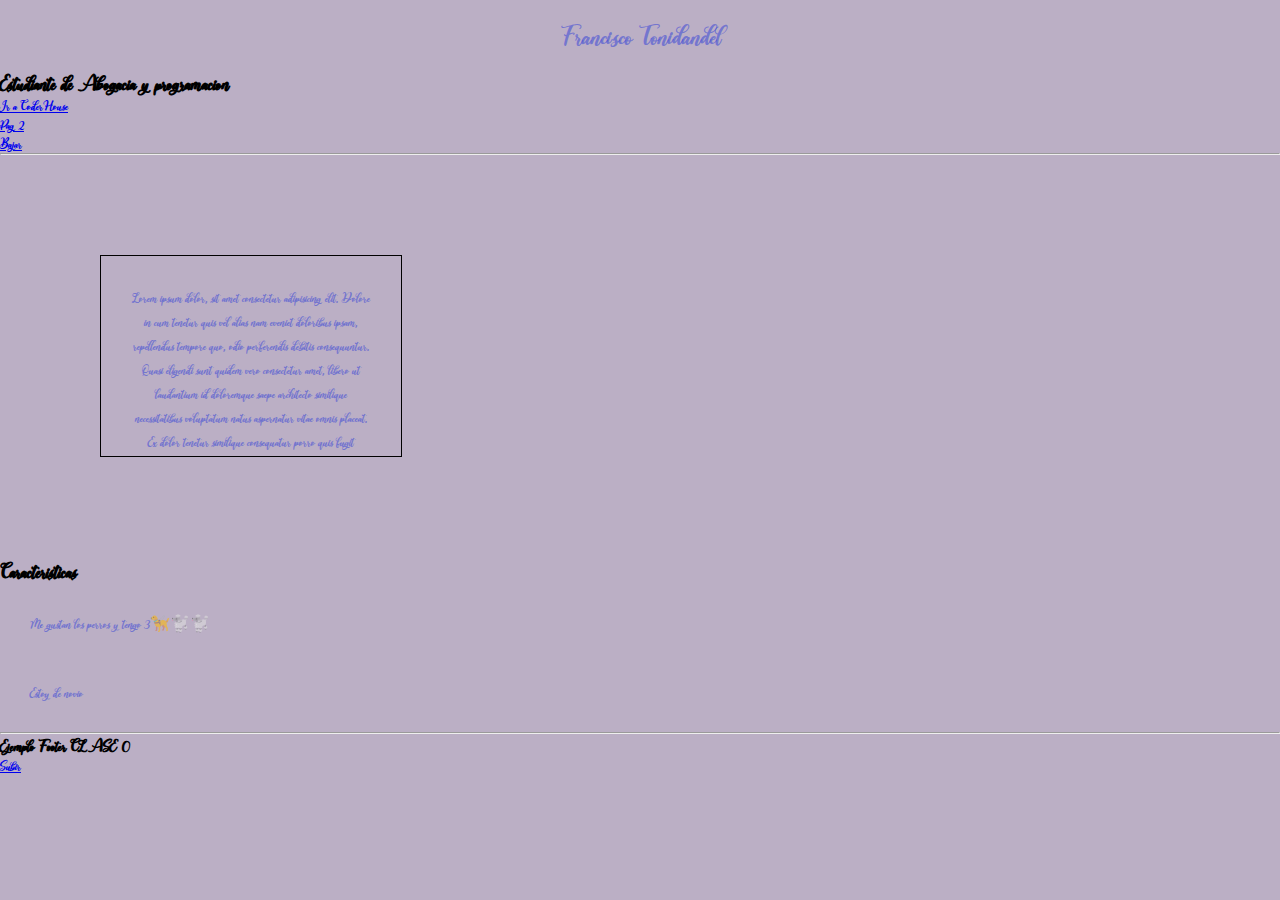
<file: clase0/index.html>
<!DOCTYPE html>
<html lang="en">
<head>
    <meta charset="UTF-8">
    <meta name="viewport" content="width=device-width, initial-scale=1.0">
    <link rel="icon" href="multimedia/favicon-32x32.png" type="image/png" sizes="12x12">
    <link rel="stylesheet" href="./css/estilo.css">
    <title>Clase 0</title>
</head>
<body class="cuerpo">
    <header id="arriba">
        <h1>Francisco Tonidandel</h1>
        <h2>Estudiante de Abogacia y programacion</h2>
        <nav>
            <ul class="menu">
                <li><a href="https://www.coderhouse.com/ar/" target="_blank">Ir a CoderHouse</a></li>
                <li><a href="pages/pag2.html">Pag 2</a></li>
                <li><a href="#abajo">Bajar</a></li>
            </ul>
        </nav>
    </header>
    <hr>
    <main>
        <section class="overFlow">
            <p>Lorem ipsum dolor, sit amet consectetur adipisicing elit. Dolore in cum tenetur quis vel alias nam eveniet doloribus ipsam, repellendus tempore quo, odio perferendis debitis consequuntur. Quasi eligendi sunt quidem vero consectetur amet, libero ut laudantium id doloremque saepe architecto similique necessitatibus voluptatum natus aspernatur vitae omnis placeat. Ex dolor tenetur similique consequatur porro quis fugit dolorum culpa obcaecati. Similique, repudiandae incidunt. Labore pariatur expedita explicabo quia maxime sed itaque vero reprehenderit odio saepe fugiat doloribus amet, animi ipsam dolorum fugit corrupti illum ut? Illo, architecto laudantium asperiores enim, cumque exercitationem sed eius facere eligendi, libero ipsum magni quis aperiam!.</p>
        </section>
    </main>
    <main>
        <h2>Caracteristicas</h2>
        <p>Me gustan los perros y tengo 3🦮🐩🐩</p>
        <p>Estoy de novio</p>
    </main>
    <hr>
    <footer>
        <h3 id="abajo">Ejemplo Footer CLASE 0</h3>
        <a href="#arriba">Subir</a>
    </footer>

</body>
</html>
</file>
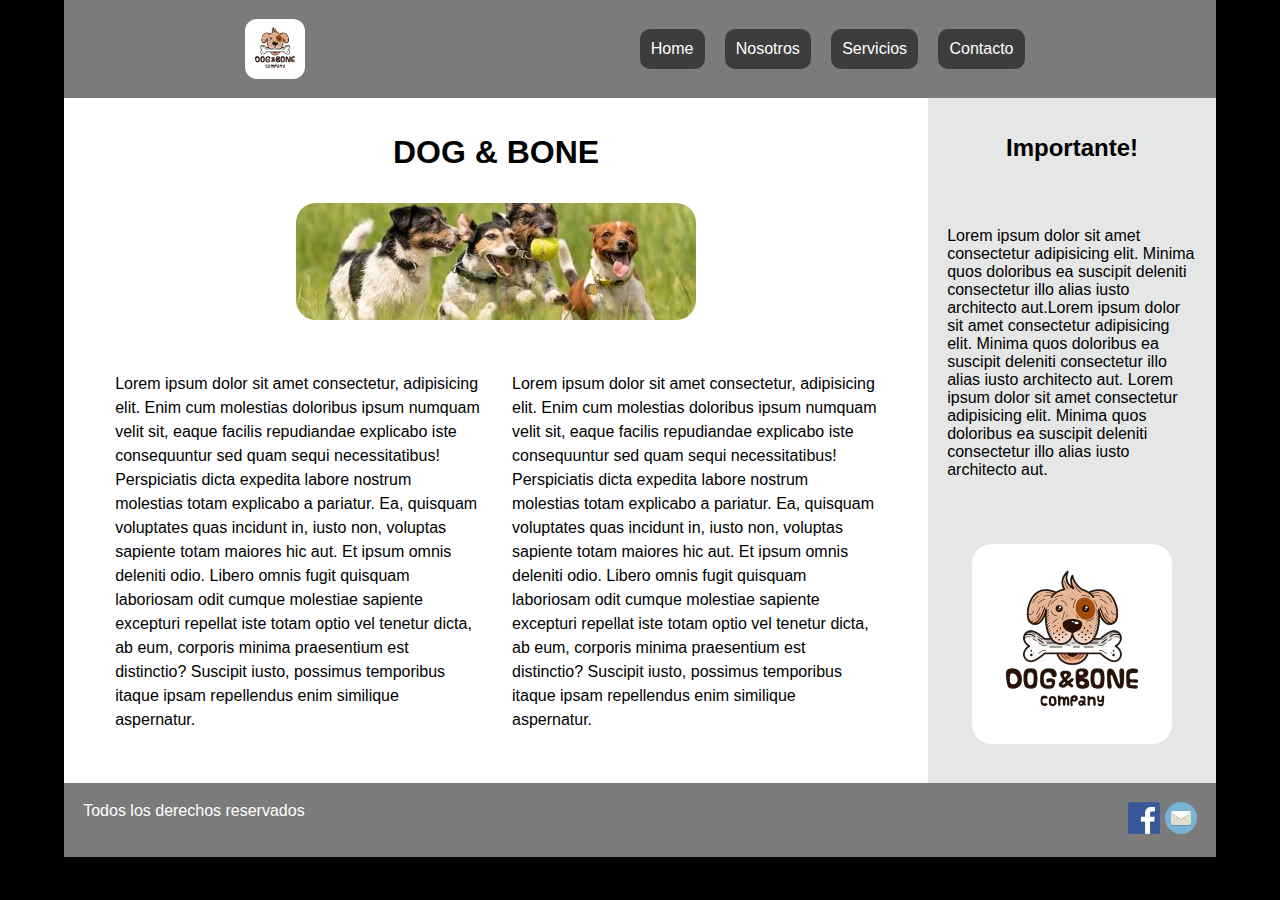
<file: combinar_todo_perritos/index.html>
<!DOCTYPE html>
<html lang="en">
<head>
	<meta charset="UTF-8">
	<meta http-equiv="X-UA-Compatible" content="IE=edge">
	<meta name="viewport" content="width=device-width, initial-scale=1.0">
	<link rel="stylesheet" href="./css/estilo.css">
	<link rel="icon" href="./img/favicon.ico">
	<title>Combinar TODO 🐶</title>
	
</head>
<body>
	<div class="contenedor">
		<header class="header">
			<img src="./img/logo_dog.png" alt="Logo_perro">
			<nav>
				<ul>
					<li>
						<a href="#">Home</a>
					</li>
					<li>
						<a href="#">Nosotros</a>
					</li>
					<li>
						<a href="#">Servicios</a>
					</li>
					<li>
						<a href="#">Contacto</a>
					</li>
				</ul>
			</nav>
		</header>
		<main class="main">
			<h1>DOG & BONE</h1>
			<div class="img">
				<img src="./img/perros_jugando.jpg" alt="perros jugando">
			</div>
			<div class="texto">
				<p>Lorem ipsum dolor sit amet consectetur, adipisicing elit. Enim cum molestias doloribus ipsum numquam velit sit, eaque facilis repudiandae explicabo iste consequuntur sed quam sequi necessitatibus! Perspiciatis dicta expedita labore nostrum molestias totam explicabo a pariatur. Ea, quisquam voluptates quas incidunt in, iusto non, voluptas sapiente totam maiores hic aut. Et ipsum omnis deleniti odio. Libero omnis fugit quisquam laboriosam odit cumque molestiae sapiente excepturi repellat iste totam optio vel tenetur dicta, ab eum, corporis minima praesentium est distinctio? Suscipit iusto, possimus temporibus itaque ipsam repellendus enim similique aspernatur.</p>
				<p>Lorem ipsum dolor sit amet consectetur, adipisicing elit. Enim cum molestias doloribus ipsum numquam velit sit, eaque facilis repudiandae explicabo iste consequuntur sed quam sequi necessitatibus! Perspiciatis dicta expedita labore nostrum molestias totam explicabo a pariatur. Ea, quisquam voluptates quas incidunt in, iusto non, voluptas sapiente totam maiores hic aut. Et ipsum omnis deleniti odio. Libero omnis fugit quisquam laboriosam odit cumque molestiae sapiente excepturi repellat iste totam optio vel tenetur dicta, ab eum, corporis minima praesentium est distinctio? Suscipit iusto, possimus temporibus itaque ipsam repellendus enim similique aspernatur.</p>
			</div >
		</main>
		<aside class="aside">
			<h2>Importante!</h2>
			<p>Lorem ipsum dolor sit amet consectetur adipisicing elit. Minima quos doloribus ea suscipit deleniti consectetur illo alias iusto architecto aut.Lorem ipsum dolor sit amet consectetur adipisicing elit. Minima quos doloribus ea suscipit deleniti consectetur illo alias iusto architecto aut.	Lorem ipsum dolor sit amet consectetur adipisicing elit. Minima quos doloribus ea suscipit deleniti consectetur illo alias iusto architecto aut.
			</p>
			<div class="img">
				<img src="./img/logo_dog.png" alt="logo">
			</div>
		</aside>
		<footer class="footer">
			<div class="autor">
				<p>Todos los derechos reservados</p>
			</div>
			<div class="redes">
				<a href=""><img class="redes" src="./img/face.png" alt="logo facebook"></a>
				<a href=""><img class="redes" src="./img/mail_icon.png" alt="logo mail"></a>
			</div>
		</footer>
	</div>
	
</body>
</html>
</file>
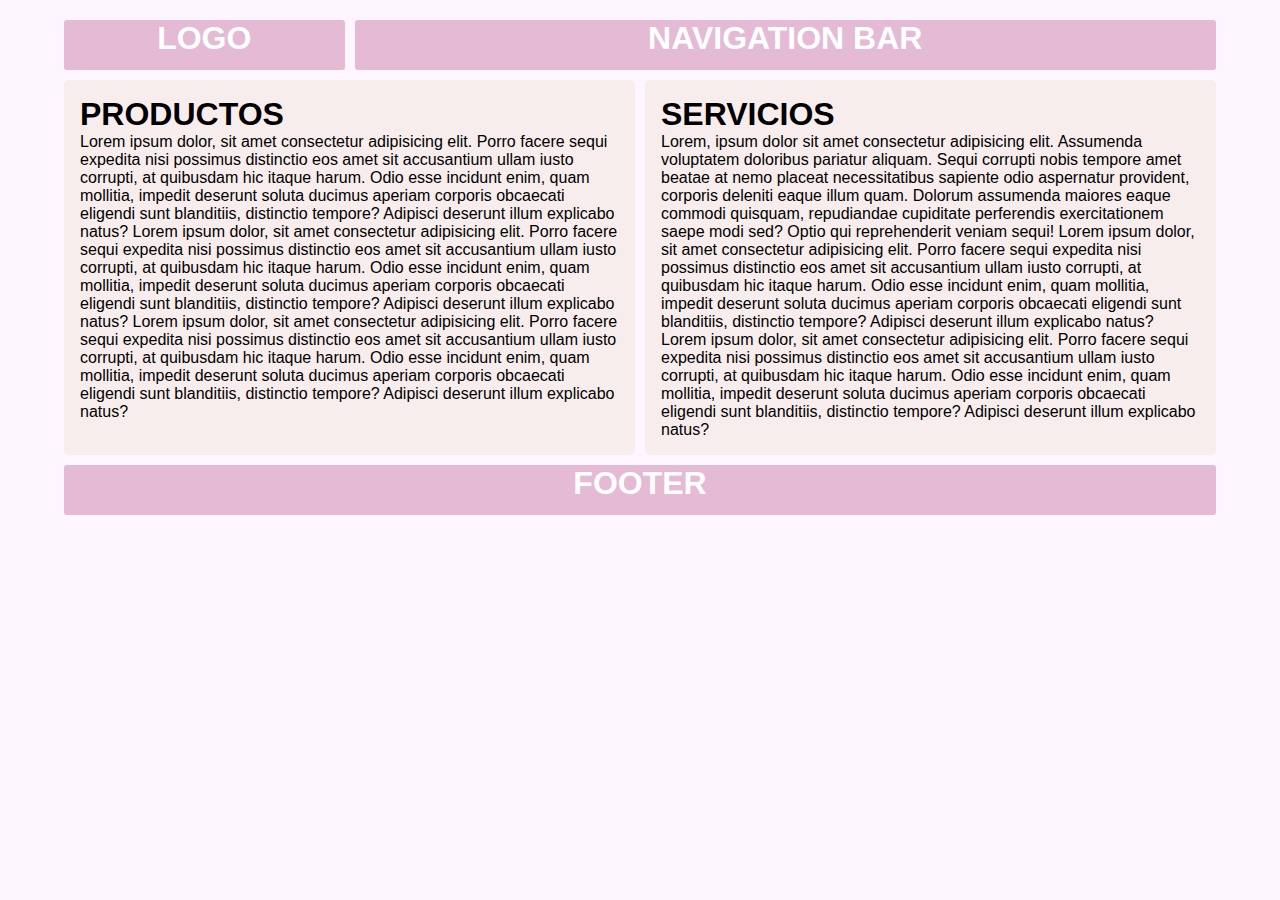
<file: deafio_rosa/index.html>
<!DOCTYPE html>
<html lang="en">
<head>
    <meta charset="UTF-8">
    <meta http-equiv="X-UA-Compatible" content="IE=edge">
    <meta name="viewport" content="width=device-width, initial-scale=1.0">
    <link rel="stylesheet" href="./css/style.css">
    <title>PRACTICA DE GRIDS</title>
</head>
<body>
    <div class="contenedor">
        <header class="logo"><H1>LOGO</H1></header>
        <nav class="nav"><H1>NAVIGATION BAR</H1></nav>
        <section class="productos">
            <h1>PRODUCTOS</h1>
            <p>
            Lorem ipsum dolor, sit amet consectetur adipisicing elit. Porro facere sequi expedita nisi possimus distinctio eos amet sit accusantium ullam iusto corrupti, at quibusdam hic itaque harum. Odio esse incidunt enim, quam mollitia, impedit deserunt soluta ducimus aperiam corporis obcaecati eligendi sunt blanditiis, distinctio tempore? Adipisci deserunt illum explicabo natus?
            Lorem ipsum dolor, sit amet consectetur adipisicing elit. Porro facere sequi expedita nisi possimus distinctio eos amet sit accusantium ullam iusto corrupti, at quibusdam hic itaque harum. Odio esse incidunt enim, quam mollitia, impedit deserunt soluta ducimus aperiam corporis obcaecati eligendi sunt blanditiis, distinctio tempore? Adipisci deserunt illum explicabo natus?
            Lorem ipsum dolor, sit amet consectetur adipisicing elit. Porro facere sequi expedita nisi possimus distinctio eos amet sit accusantium ullam iusto corrupti, at quibusdam hic itaque harum. Odio esse incidunt enim, quam mollitia, impedit deserunt soluta ducimus aperiam corporis obcaecati eligendi sunt blanditiis, distinctio tempore? Adipisci deserunt illum explicabo natus?
            </p>
        </section>
        <Section class="servicios">
            <h1>SERVICIOS</h1>
            <p>Lorem, ipsum dolor sit amet consectetur adipisicing elit. Assumenda voluptatem doloribus pariatur aliquam. Sequi corrupti nobis tempore amet beatae at nemo placeat necessitatibus sapiente odio aspernatur provident, corporis deleniti eaque illum quam. Dolorum assumenda maiores eaque commodi quisquam, repudiandae cupiditate perferendis exercitationem saepe modi sed? Optio qui reprehenderit veniam sequi!
            Lorem ipsum dolor, sit amet consectetur adipisicing elit. Porro facere sequi expedita nisi possimus distinctio eos amet sit accusantium ullam iusto corrupti, at quibusdam hic itaque harum. Odio esse incidunt enim, quam mollitia, impedit deserunt soluta ducimus aperiam corporis obcaecati eligendi sunt blanditiis, distinctio tempore? Adipisci deserunt illum explicabo natus?
            Lorem ipsum dolor, sit amet consectetur adipisicing elit. Porro facere sequi expedita nisi possimus distinctio eos amet sit accusantium ullam iusto corrupti, at quibusdam hic itaque harum. Odio esse incidunt enim, quam mollitia, impedit deserunt soluta ducimus aperiam corporis obcaecati eligendi sunt blanditiis, distinctio tempore? Adipisci deserunt illum explicabo natus?
            </p>
        </Section>
        <footer class="footer"><h1>FOOTER</h1></footer>
    </div>    
</body>
</html>
</file>
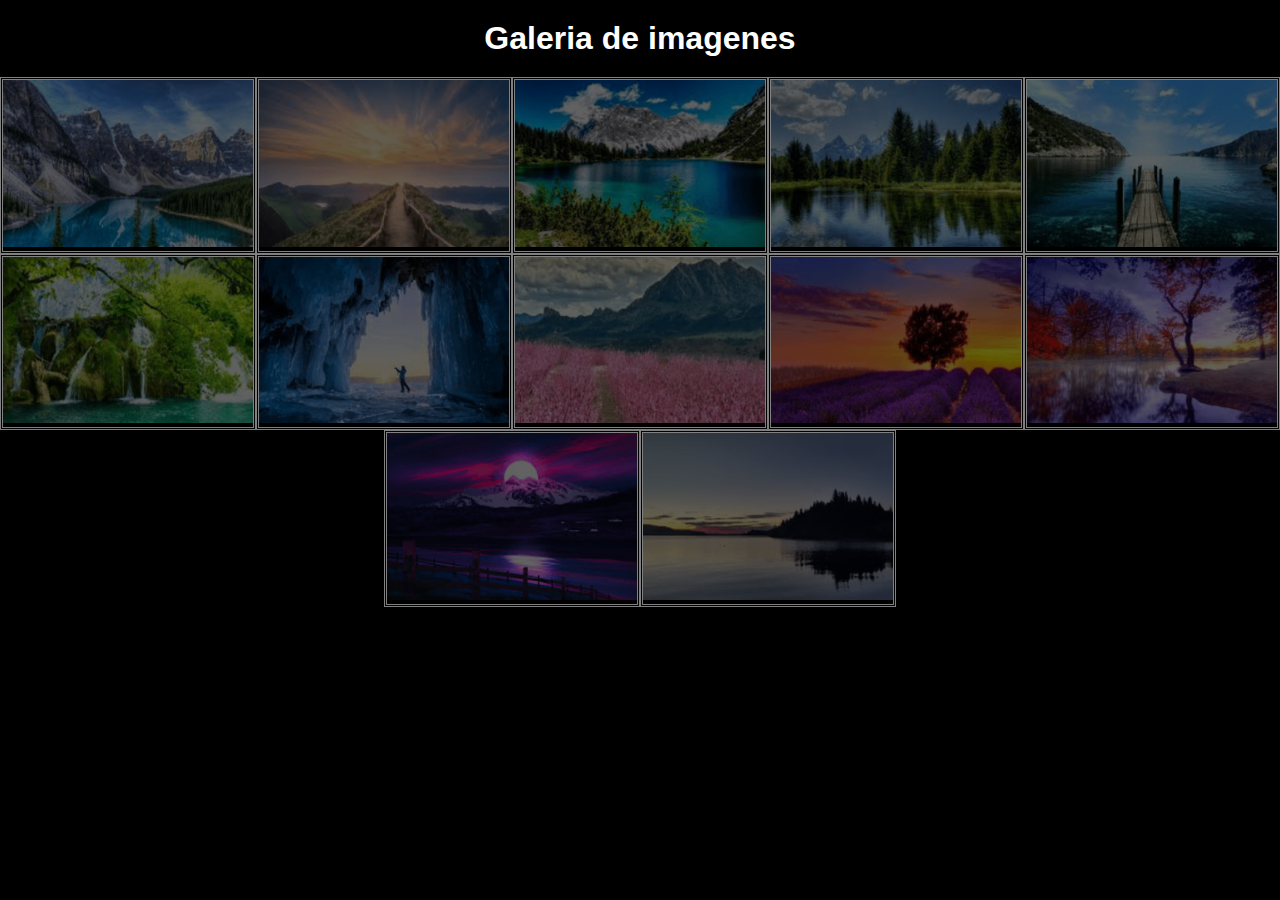
<file: Desafio_galeria/index.html>
<!DOCTYPE html>
<html lang="en">
<head>
    <meta charset="UTF-8">
    <meta name="viewport" content="width=device-width, initial-scale=1.0">
    <link rel="stylesheet" href="../Desafio_galeria/css/estilo.css">
    <title>Desafio Galeria</title>
</head>
<body>
    <header>
        <h1>Galeria de imagenes</h1>
    </header>
    <main>
        <div><img src="./img/1.png" alt=""></div>
        <div><img src="./img/2.png" alt=""></div>
        <div><img src="./img/3.png" alt=""></div>
        <div><img src="./img/4.png" alt=""></div>
        <div><img src="./img/5.png" alt=""></div>
        <div><img src="./img/6.png" alt=""></div>
        <div><img src="./img/7.png" alt=""></div>
        <div><img src="./img/8.png" alt=""></div>
        <div><img src="./img/9.png" alt=""></div>
        <div><img src="./img/10.png" alt=""></div>
        <div><img src="./img/11.png" alt=""></div>
        <div><img src="./img/12.png" alt=""></div>
    </main>
    
</html>
</file>
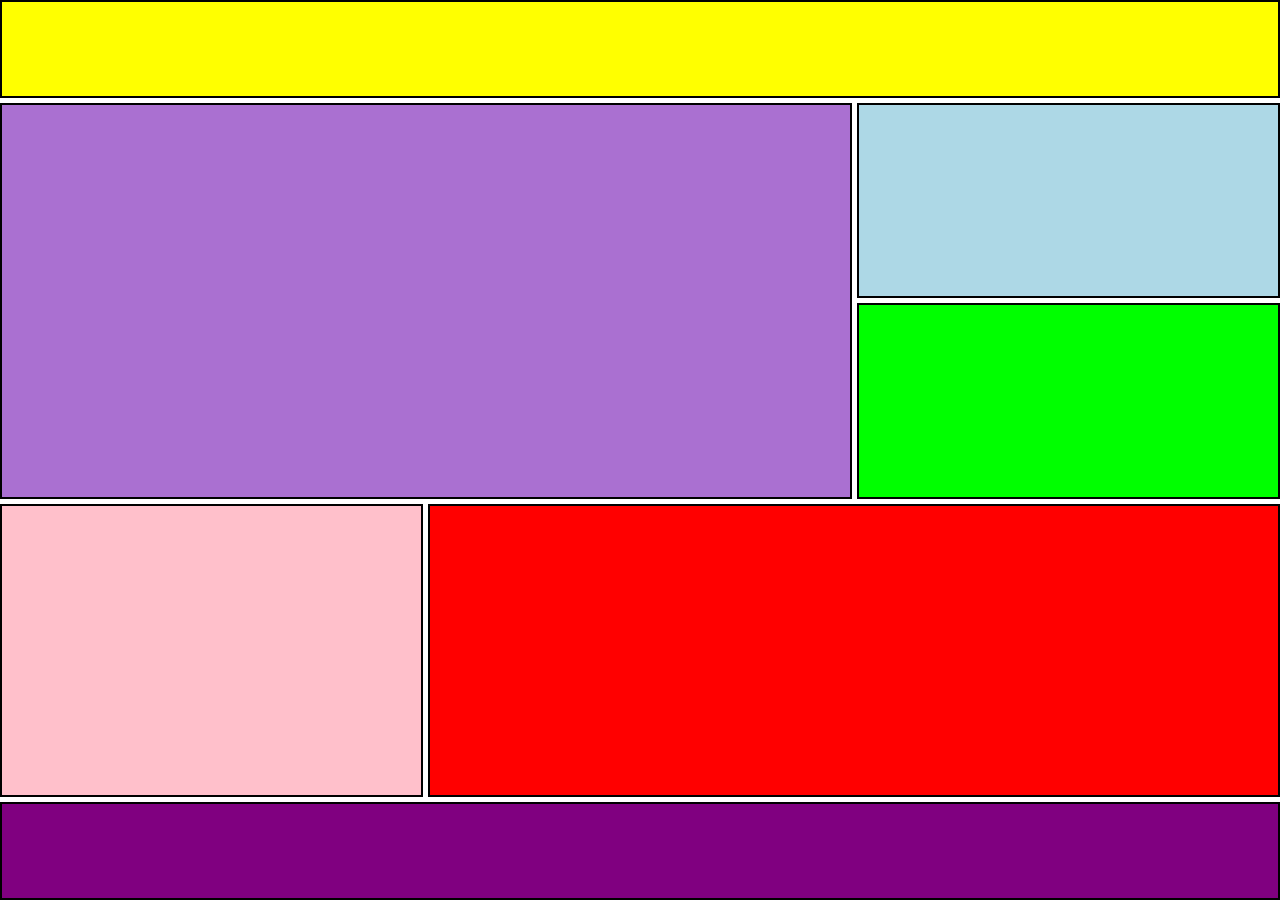
<file: ejercicioGrid/index.html>
<!DOCTYPE html>
<html lang="en">
<head>
    <meta charset="UTF-8">
    <meta name="viewport" content="width=device-width, initial-scale=1.0">
    <link rel="stylesheet" href="./css/estilo.css">
    <title>Ejercicio</title>
</head>
<body>
    <div class="contenedor">
        <header class="header"></header>
        <main class="main"></main>

        <aside class="aside1"></aside>

        <aside class="aside2"></aside>

        <section class="section1"></section>

        <section class="section2"></section>

        <footer class="footer"></footer>
    </div>
</body>
</html>
</file>
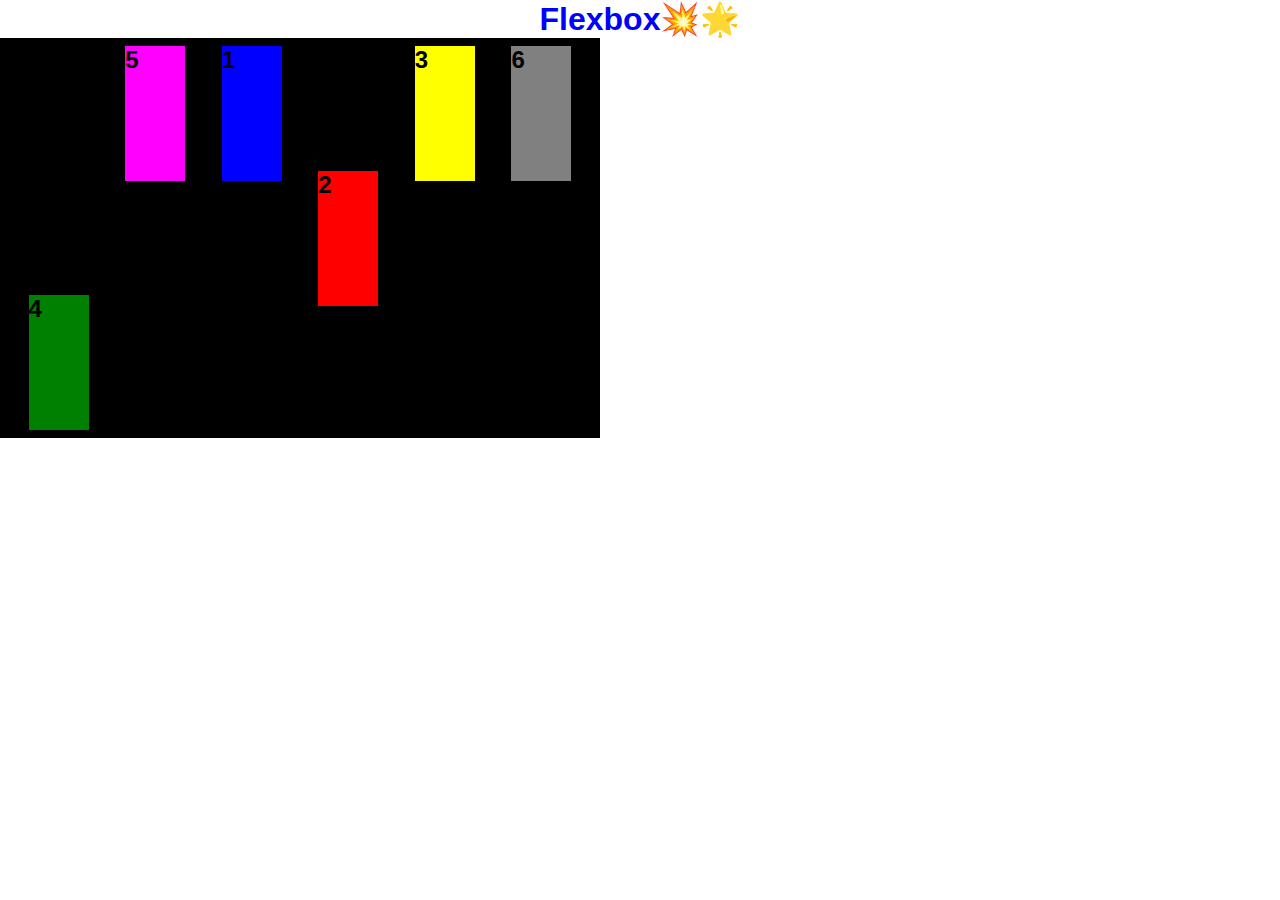
<file: FLEX1/index.html>
<!DOCTYPE html>
<html lang="en">
<head>
    <meta charset="UTF-8">
    <meta http-equiv="X-UA-Compatible" content="IE=edge">
    <meta name="viewport" content="width=device-width, initial-scale=1.0">
    <link rel="stylesheet" href="./css/estilo.css">
    <title>Flexbox💥🌟</title>
</head>
<body>
    <header>
        <h1>Flexbox💥🌟</h1>
    </header>
    <main class="padre">
        <div class="caja azul">
            <h2>1</h2>
        </div>
        <div class="caja roja">
            <h2>2</h2>
        </div>
        <div class="caja amarilla">
            <h2>3</h2>
        </div>
        <div class="caja verde">
            <h2>4</h2>
        </div>
        <div class="caja fucsia">
            <h2>5</h2>
        </div>
        <div class="caja gris">
            <h2>6</h2>
        </div>
        
    </main>
    
</body>
</html>
</file>
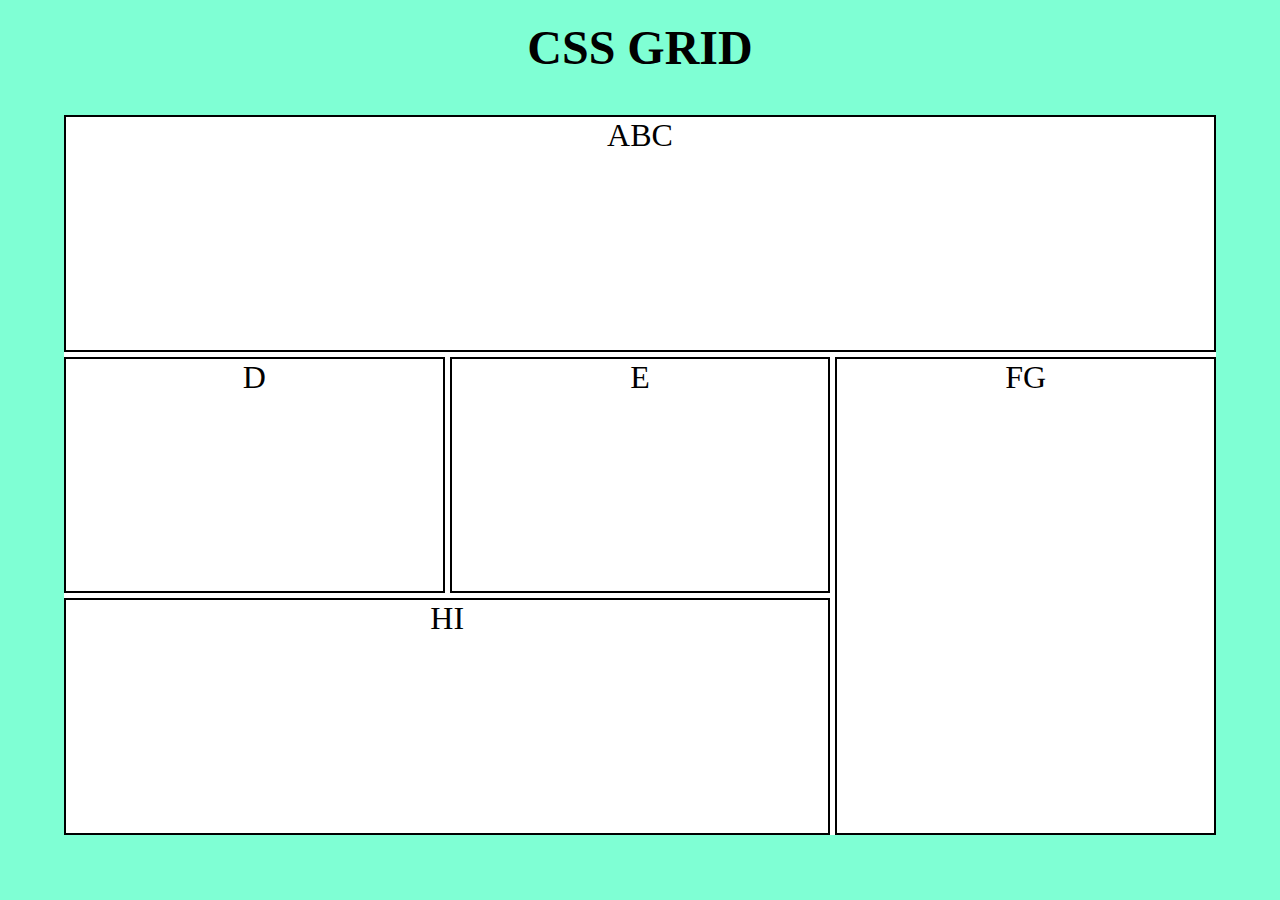
<file: grid/index.html>
<!DOCTYPE html>
<html lang="en">
<head>
    <meta charset="UTF-8">
    <meta name="viewport" content="width=device-width, initial-scale=1.0">
    <link rel="stylesheet" href="./css/estilo.css">
    <title>GRID</title>
</head>
<body>
    <header>
        <h1>CSS GRID</h1>
    </header>
    <main class="contenedor">
        <div class="caja abc">ABC</div>
        <div class="caja">D</div>
        <div class="caja">E</div>
        <div class="caja fg">FG</div>
        <div class="caja hi">HI</div>
    </main>
    
</body>
</html>
</file>
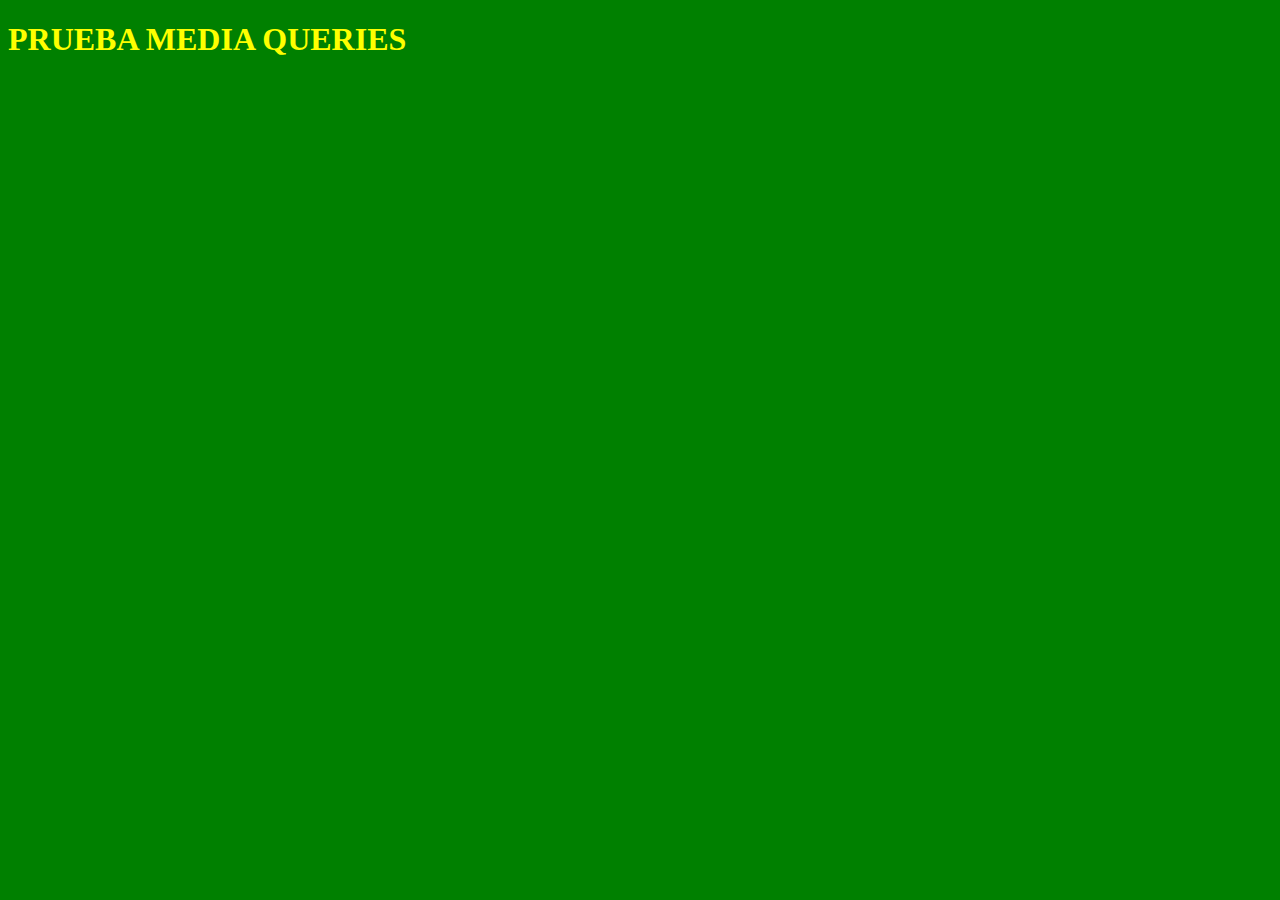
<file: mediaqueries/index.html>
<!DOCTYPE html>
<html lang="en">
<head>
    <meta charset="UTF-8">
    <meta http-equiv="X-UA-Compatible" content="IE=edge">
    <meta name="viewport" content="width=device-width, initial-scale=1.0">
    <link rel="stylesheet" href="./css/estilo.css">
    <title>Probar querries</title>
</head>
<body>
    <h1>PRUEBA MEDIA QUERIES</h1>
</body>
</html>
</file>
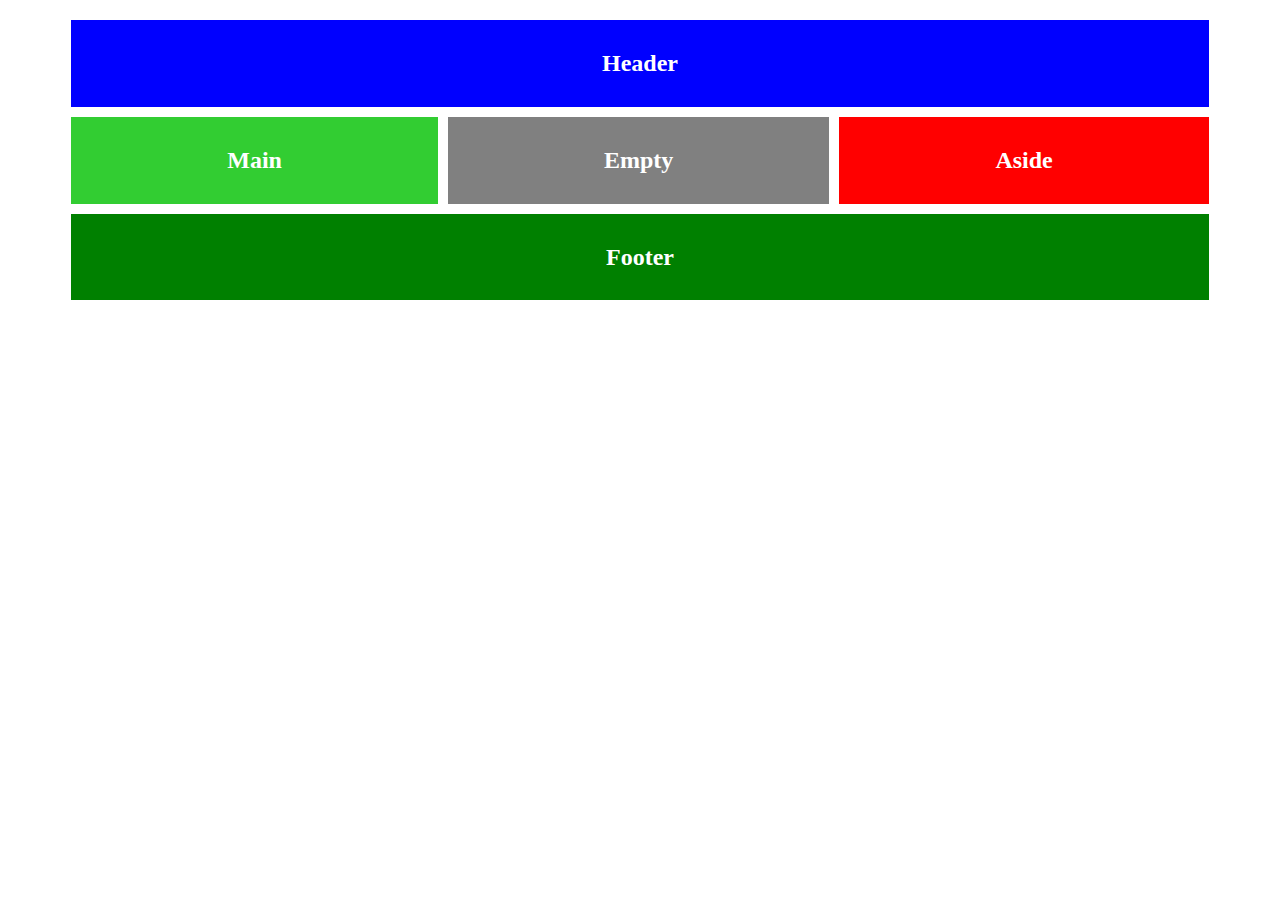
<file: DesafioGrid/page1.html>
<!DOCTYPE html>
<html lang="en">
<head>
    <meta charset="UTF-8">
    <meta name="viewport" content="width=device-width, initial-scale=1.0">
    <link rel="stylesheet" href="./css/estilo.css">
    <title>Ejercicio</title>
</head>
<body>
    <div class="conteiner">
        <header class="header">
            <h2>Header</h2>
        </header>
        <main class="main">
            <h2>Main</h2>
        </main>
        <div class="empty">
            <h2>Empty</h2>
        </div>
        <aside class="aside">
            <h2>Aside</h2>
        </aside>
        <footer class="footer">
            <h2>Footer</h2>
        </footer>
    </div>
    
</body>
</html>
</file>
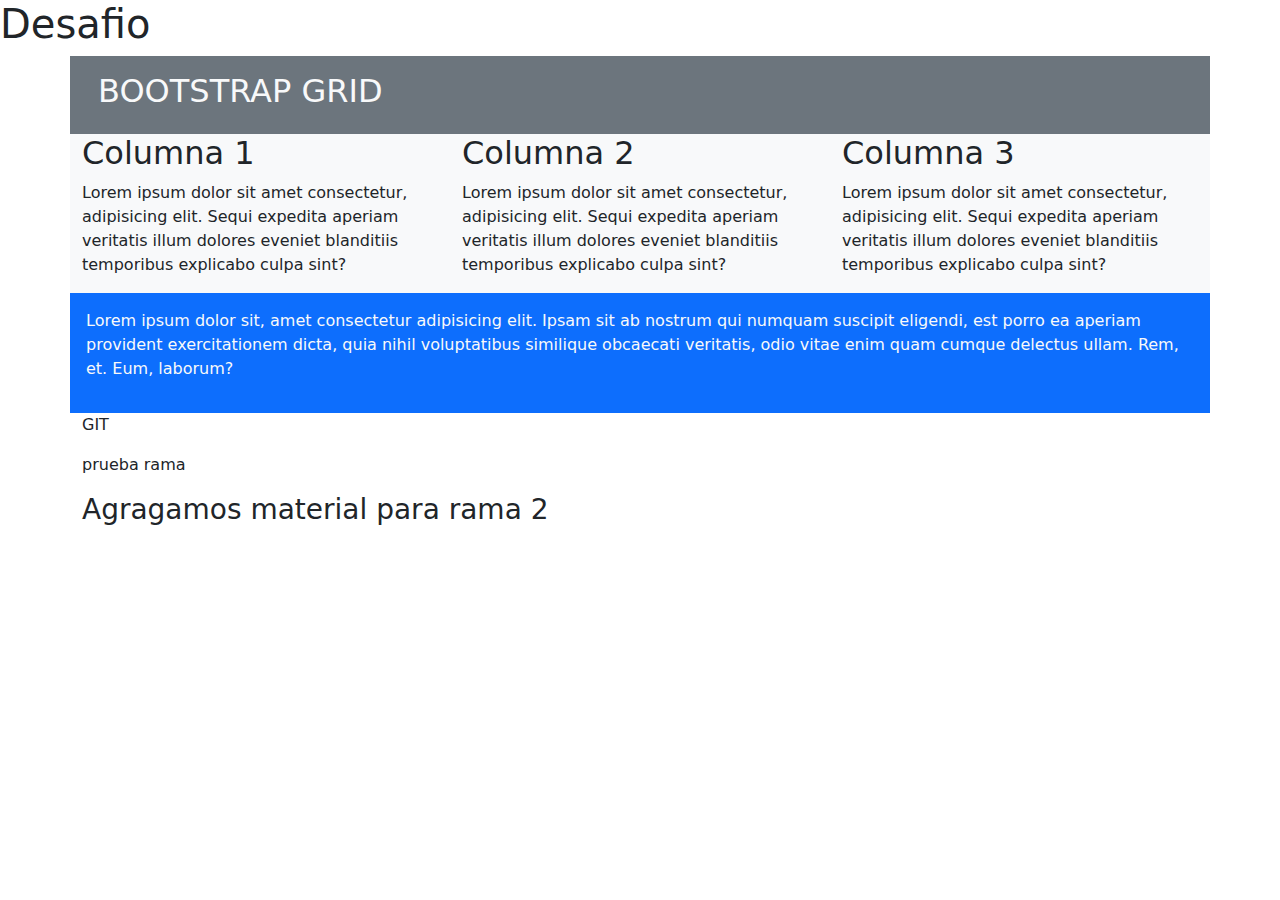
<file: bootsrap/pages/desafio.html>
<!DOCTYPE html>
<html lang="en">
<head>
    <meta charset="UTF-8">
    <meta name="viewport" content="width=device-width, initial-scale=1.0">
    <link href="https://cdn.jsdelivr.net/npm/bootstrap@5.3.3/dist/css/bootstrap.min.css" rel="stylesheet" integrity="sha384-QWTKZyjpPEjISv5WaRU9OFeRpok6YctnYmDr5pNlyT2bRjXh0JMhjY6hW+ALEwIH" crossorigin="anonymous">
    <title>Desafio</title>
</head>
<body>
    <header><h1>Desafio</h1></header>

    <main class="container">
        <div class="row bg-secondary p-3">
            <h2 class="text-light">BOOTSTRAP GRID</h2>
        </div>
        <div class="row">
            <div class="col-lg-4 col-xs-12 col-md-6 bg-light">
                <h2>Columna 1</h2>
                <p>Lorem ipsum dolor sit amet consectetur, adipisicing elit. Sequi expedita aperiam veritatis illum dolores eveniet blanditiis temporibus explicabo culpa sint?</p>
            </div>
            <div class="col-lg-4 col-xs-12 col-md-6 bg-light">
                <h2>Columna 2</h2>
                <p>Lorem ipsum dolor sit amet consectetur, adipisicing elit. Sequi expedita aperiam veritatis illum dolores eveniet blanditiis temporibus explicabo culpa sint?</p>
            </div>
            <div class="col-lg-4 col-xs-12 col-md-12 bg-light">
                <h2>Columna 3</h2>
                <p>Lorem ipsum dolor sit amet consectetur, adipisicing elit. Sequi expedita aperiam veritatis illum dolores eveniet blanditiis temporibus explicabo culpa sint?</p>
            </div>
        </div>
        <div class="row bg-primary">
            <div class="col-12 p-3 text-light">
                <p>Lorem ipsum dolor sit, amet consectetur adipisicing elit. Ipsam sit ab nostrum qui numquam suscipit eligendi, est porro ea aperiam provident exercitationem dicta, quia nihil voluptatibus similique obcaecati veritatis, odio vitae enim quam cumque delectus ullam. Rem, et. Eum, laborum?</p>
            </div>
        </div>
        <p>GIT</p>
        <p>prueba rama</p>
        <h3>Agragamos material para rama 2</h3>
    </main>





    <script src="https://cdn.jsdelivr.net/npm/bootstrap@5.3.3/dist/js/bootstrap.bundle.min.js" integrity="sha384-YvpcrYf0tY3lHB60NNkmXc5s9fDVZLESaAA55NDzOxhy9GkcIdslK1eN7N6jIeHz" crossorigin="anonymous"></script>
</body>
</html>
</file>
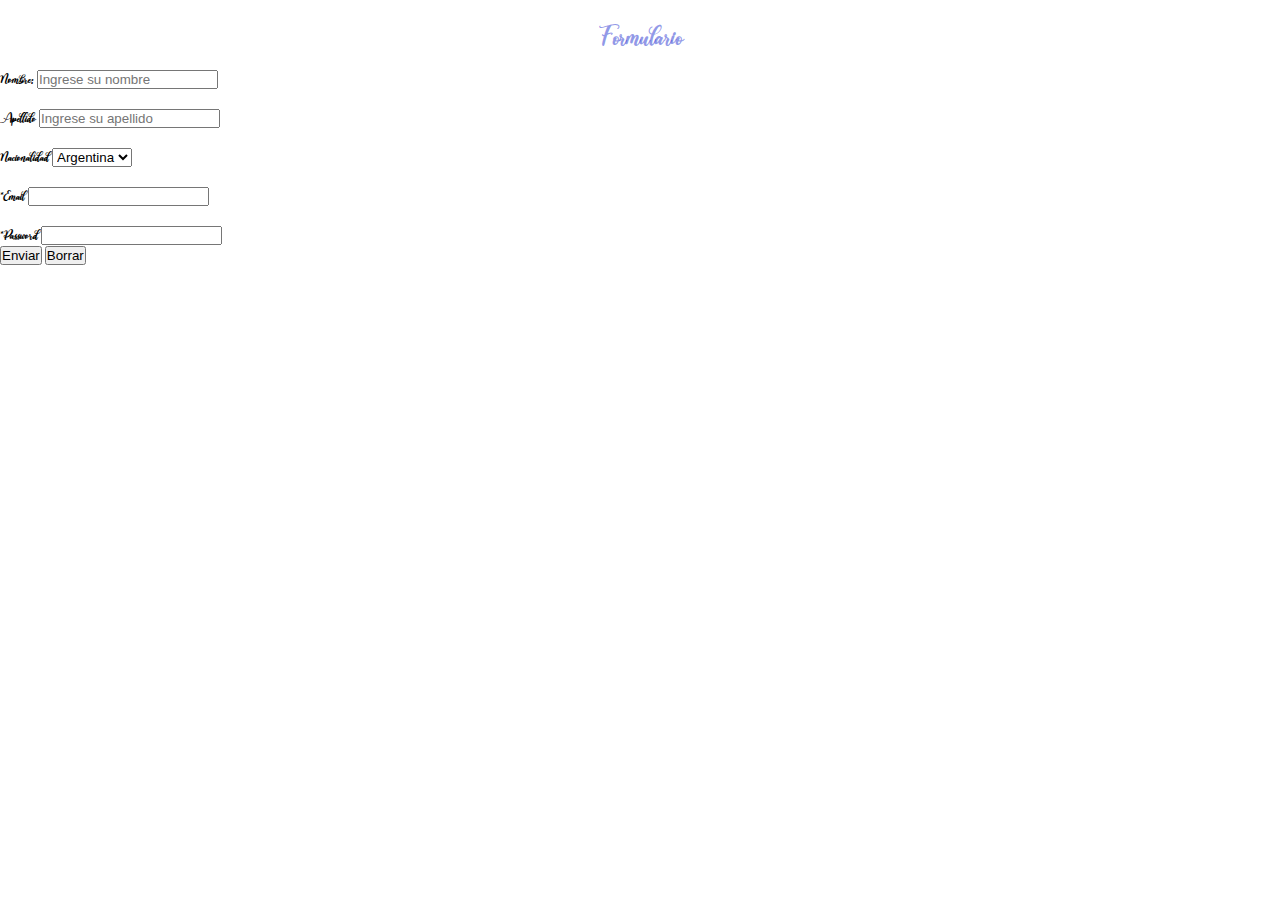
<file: clase0/pages/form.html>
<!DOCTYPE html>
<html lang="en">
<head>
    <meta charset="UTF-8">
    <meta name="viewport" content="width=device-width, initial-scale=1.0">
    <link rel="stylesheet" href="../css/estilo.css">
    <title>Formulario</title>
</head>
<body>
    <header>
        <H1>Formulario</H1>
    </header>

    <body>
        <form action="">
            <div>
                <label for="name">Nombre: </label>
                <input type="text" name="name" placeholder="Ingrese su nombre">
            </div>
            <br>
            <div>
                <label for="apellido">Apellido</label>
                <input type="text" name="apellido" placeholder="Ingrese su apellido">
            </div>
            <br>
            <div>
                <label for="pais">Nacionalidad</label>
                <select name="pais" id="">
                    <option value="arg">Argentina</option>
                    <option value="br">Brasil</option>
                    <option value="uy">Uruguay</option>
                </select>
            </div>
            <br>
            <div>
                <label for="email">*Email</label>
                <input type="email" name="mail" >
            </div>
            <br>
            <div>
                <label for="pass">*Password</label>
                <input type="password" name="pass" required>
            </div>
            <input type="submit" value="Enviar">
            <input type="reset" value="Borrar">

        </form>
    </body>
</body>
</html>
</file>
<file: clase0/css/estilo.css>
*{
    margin: 0;
    padding: 0;
}
@font-face {
    font-family: "AnotherDay";
    src: url("../fonts/AnotherDay.ttf");
}
body{
    font-family: AnotherDay;
}
h1 {
    color: rgba(61, 74, 213, 0.563);
    text-align: center;
    font-size: 2rem;
    font-weight: normal;
    margin: 1rem;
}
img {
    width: 300px;
}
.img {
    background-color:rgba(61, 74, 213, 0.563);
}

.imgescritorio {
    width: 350px;
}

p {
    color: rgba(61, 74, 213, 0.563);
    padding: 20px;
    margin: 10px;
}

.cuerpo {
    background-color: rgba(71, 37, 97, 0.369);
}

.overFlow{
width: 300px;
height: 200px;
margin: 100px;
padding: 0px;
border: solid 1px;
overflow: auto;
}

.overFlow p {
    text-align: center;
    line-height: 1.5;
}
</file>
<file: combinar_todo_perritos/css/estilo.css>
*{
    margin:0;
    padding:0;
    box-sizing: border-box;}
body{
    font-family: Verdana, Geneva, Tahoma, sans-serif;
    background-color:black;}
.contenedor{
    margin: auto;
    width: 90%;
    display: grid;
    grid-template-columns: 3fr 1fr;
    grid-template-rows: auto 3fr auto;
    grid-template-areas: 
     "header header"
     "main aside"
     "footer footer";
}
.header{
    background-color: #7b7b7b;
    padding:1.2rem;
    display:flex;
    grid-area: header;
    justify-content: space-around;
    align-items: center;
}
.header img{
    width: 60px;
    border-radius: 20%;
}
.header nav ul{
    list-style: none;
    display: flex;
    justify-content: flex-end;
}
.header nav ul li{
    background-color: #3d3d3d;
    border-radius: 10px;
    margin:0 10px;
}
.header nav ul a{
    color: white;
    text-decoration: none;
    padding: 0.7rem;
    display: block;
    border-radius: 10px;
}
.header nav li a:hover{
    background-color: white;
    color:black;
}
.main{
    background-color: white;
    padding:1.2rem;
    grid-area: main;
    display:flex;
    flex-direction: column;
    justify-content: center;
}
.main h1{
    text-align: center;
    padding: 1rem;
}
.main .texto{
    padding: 1rem;
    display:flex;
}
.main .texto p{
    padding:1rem;
    line-height: 1.5;
}
.main .img{
   text-align: center;
   padding: 1rem;
}
.main .img img{
    border-radius: 20px;
}
.aside{
    background-color: #e5e6e6;
    padding:1.2rem;
    display: flex;
    flex-direction: column;
    grid-area: aside;
    justify-content: space-between;}
.aside h2{
    align-self: center;
    margin:1rem;}
.aside .img{
    align-self: center;
    margin: 1rem;}
.aside .img img{
    border-radius: 20px;
}
.footer{
    background-color: #7b7b7b;
    padding:1.2rem;
    display: flex;
    justify-content: space-between;
    grid-area: footer;
    text-align: center;}
.footer p{
    color: white;
}

@media screen and (max-width:768px){
    .contenedor{
        width: 100%;
        grid-template-columns: 1fr;
        grid-template-rows: auto auto auto auto;
        grid-template-areas: 
         "header"
         "main"
         "aside"
         "footer";
    }
}
@media screen and (max-width:480px){
    .header{
        flex-direction: column;
    }
    .header img{
        margin-bottom: 20px;
    }
    .main .texto{
        padding: 0.5rem;
        flex-direction: column;
    }
}
</file>
<file: deafio_rosa/css/style.css>
*{
    margin:0;
    padding:0;
    box-sizing: border-box;
}
body{
    background-color:#fdf5ff;
    font-family: Arial, Helvetica, sans-serif;
}
.contenedor{
    width: 90%;
	margin: 20px auto;
    display: grid;
    grid-template-columns: repeat(4, 1fr);
	grid-template-rows: repeat(3, auto);
    grid-template-areas: 
        "logo nav nav nav"
        "productos productos servicios servicios"
         "footer footer footer footer";
    gap: 10px;
}
.logo, .nav, .footer{
    color:white;
    background-color: #e4bad4;
    text-align: center;
    height: 50px;
    border-radius: 3px;
}
.logo{
    grid-area: logo;
}
.nav{
    grid-area:nav;
}
.productos, .servicios{
    background-color: #f8eded;
    border-radius: 5px;
    padding: 1rem;
}
.productos{
    grid-area:productos;
}
.servicios{
    grid-area:servicios;
}
.footer{
    grid-area:footer;
}

@media screen and (max-width:600px){
    .contenedor{
        background-color: green;
        grid-template-columns: repeat(3, 1fr);
        grid-template-rows: repeat(3, auto);
        grid-template-areas: 
            "logo nav nav "
            "productos productos productos"
            "servicios servicios servicios"
            "footer footer footer ";
        gap: 10px;
    }
}
</file>
<file: Desafio_galeria/css/estilo.css>
*{
    margin: 0;
    padding: 0;
    box-sizing: 0;
}
body{
    background-color: black;
}
h1{
    padding: 20px;
    color: white;
    text-align: center;
    font-family: Arial, Helvetica, sans-serif;
}
div{
    border: double grey 3px;
}
img{
    width: 250px;
    opacity: .4;
}
main{
    display: flex;
    flex-wrap: wrap;
    justify-content: center;
    align-items: center;
}
div:hover{
    border: solid white 3px;
}
img:hover{
    opacity: 1;
}
</file>
<file: ejercicioGrid/css/estilo.css>
*{
    margin:0;
    padding:0;
    box-sizing: border-box;
}
.contenedor {  
    width: 100vw;
    height: 100vh;
    
    display: grid;
    grid-template-columns: 1fr 1fr 1fr;
    grid-template-rows: 0.5fr 1fr 1fr 1.5fr 0.5fr;
    grid-auto-columns: 1fr;
    gap: 5px 5px;
    grid-auto-flow: row;
    grid-template-areas:
      "header header header"
      "main main aside1"
      "main main aside2"
      "section1 section2 section2"
      "footer footer footer";
  }
  
  .header { 
    grid-area: header; 
    background-color: yellow;
    border: 2px solid black;
    }
  
  .main { 
    grid-area: main;
    background-color: #aa70d1; 
    border: 2px solid black;
    }
  
  .aside1 { 
    grid-area: aside1; 
    background-color: lightblue;
    border: 2px solid black;
    }
  
  .aside2 { 
    grid-area: aside2; 
    background-color: lime;
    border: 2px solid black;
    }
  
  .section1 { 
    grid-area: section1;
    background-color: pink; 
    border: 2px solid black;
    }
  
  .section2 { 
    grid-area: section2;
    background-color: red;
    border: 2px solid black;
    }
  
.footer { 
  grid-area: footer;
  background-color: purple; 
  border: 2px solid black;
  }

@media screen and (max-width:768px){
  .contenedor {  
    grid-template-columns: 1fr 1fr;
    grid-template-rows: 0.5fr 1fr 1fr 1.5fr 1fr 0.5fr;
    gap: 3px;
    grid-auto-flow: row;
    grid-template-areas:
      "header header"
      "main main"
      "main main"
      "section1 section2"
      "aside1 aside2"
      "footer footer";
  }
}

@media screen and (max-width:600px){
  .contenedor {  
    grid-template-columns:1fr;
    grid-template-rows: 0.5fr 2fr 1fr 1.5fr 1fr 1fr 0.5fr;
    gap: 2px;
    grid-auto-flow: row;
    grid-template-areas:
      "header"
      "main"
      "main"
      "section1" 
      "section2"
      "aside1" 
      "aside2"
      "footer";
  }
}
</file>
<file: FLEX1/css/estilo.css>
*{
    margin: 0;
    padding: 0;
    box-sizing: border-box;
}
body{
    font-family: Arial, Helvetica, sans-serif;
}
h1 {
    text-align: center;
    color: blue;
}
.padre{
    background-color: black;
    width: 600px;
    height: 400px;
    display: flex;
    flex-wrap: wrap;
    justify-content: space-evenly;
    align-items: stretch;
}
.caja{
    width: 10%;
    height: 15vh;
    margin: .5rem;
}
.azul{
    background-color: blue;
}
.roja{
    background-color: red;
    align-self: center;
}
.amarilla{
    background-color: yellow;
}
.verde{
    background-color: green;
    align-self: flex-end;
    order: -2;
}
.fucsia{
    background-color: fuchsia;
    order: -1;
}
.gris{
    background-color: grey;
}
</file>
<file: grid/css/estilo.css>
*{
    margin: 0;
    padding: 0;
    box-sizing: border-box;
}
body{
    background-color: aquamarine;
}
.caja{
    border: black 2px solid;
}
.contenedor {
    background-color: white;
    width: 90%;
    height: 80vh;
    font-size: 2rem;
    text-align: center;
    margin: 20px auto;
    display: grid;
    grid-template-columns: 1fr 1fr 1fr;
    grid-template-rows: 1fr 1fr 1FR;
    gap: 5px;
    grid-template-areas:
        "abc abc abc"
        "d e fg"
        "hi hi fg";
}
.abc{
    grid-area: abc;
}
.d{
    grid-area: d;
}
.e{
    grid-area: e;
}
.fg{
    grid-area: fg;
}
.hi{
    grid-area: hi;
}
h1{
    padding: 20px;
    text-align: center;
    font-size: 3rem;
}
</file>
<file: mediaqueries/css/estilo.css>
body{
    background-color: yellow;
}
h1{
    color: red;
}
@media only screen and (min-width:600px) {
    body{
        background-color: black;
    }
    h1{
        color: white;
    }
}

@media screen and (min-width:1024px) {
    body{
        background-color: green;
    }
    h1{
        color: yellow;
    }
}
</file>
<file: DesafioGrid/css/estilo.css>
.conteiner{
    width: 90%;
    margin: 20px auto;
    display: grid;
    grid-template-columns: (3, 1fr);
    grid-row: (3, 1fr);
    gap: 10px;
    grid-template-areas:
    "header header header"
    "main empty aside"
    "footer footer footer" ;
}
.header{
    background-color: blue;
    color: white;
    text-align: center;
    padding: 10px;
    grid-area: header;
}
.main{
    background-color: limegreen;
    color: white;
    text-align: center;
    padding: 10px;
    grid-area: main;
}
.empty{
    background-color: grey;
    color: white;
    text-align: center;
    padding: 10px;
    grid-area: empty;
}
.aside{
    background-color: red;
    color: white;
    text-align: center;
    padding: 10px;
    grid-area: aside;
}
.footer{
    background-color: green;
    color: white;
    text-align: center;
    padding: 10px;
    grid-area: footer;
}
</file>
